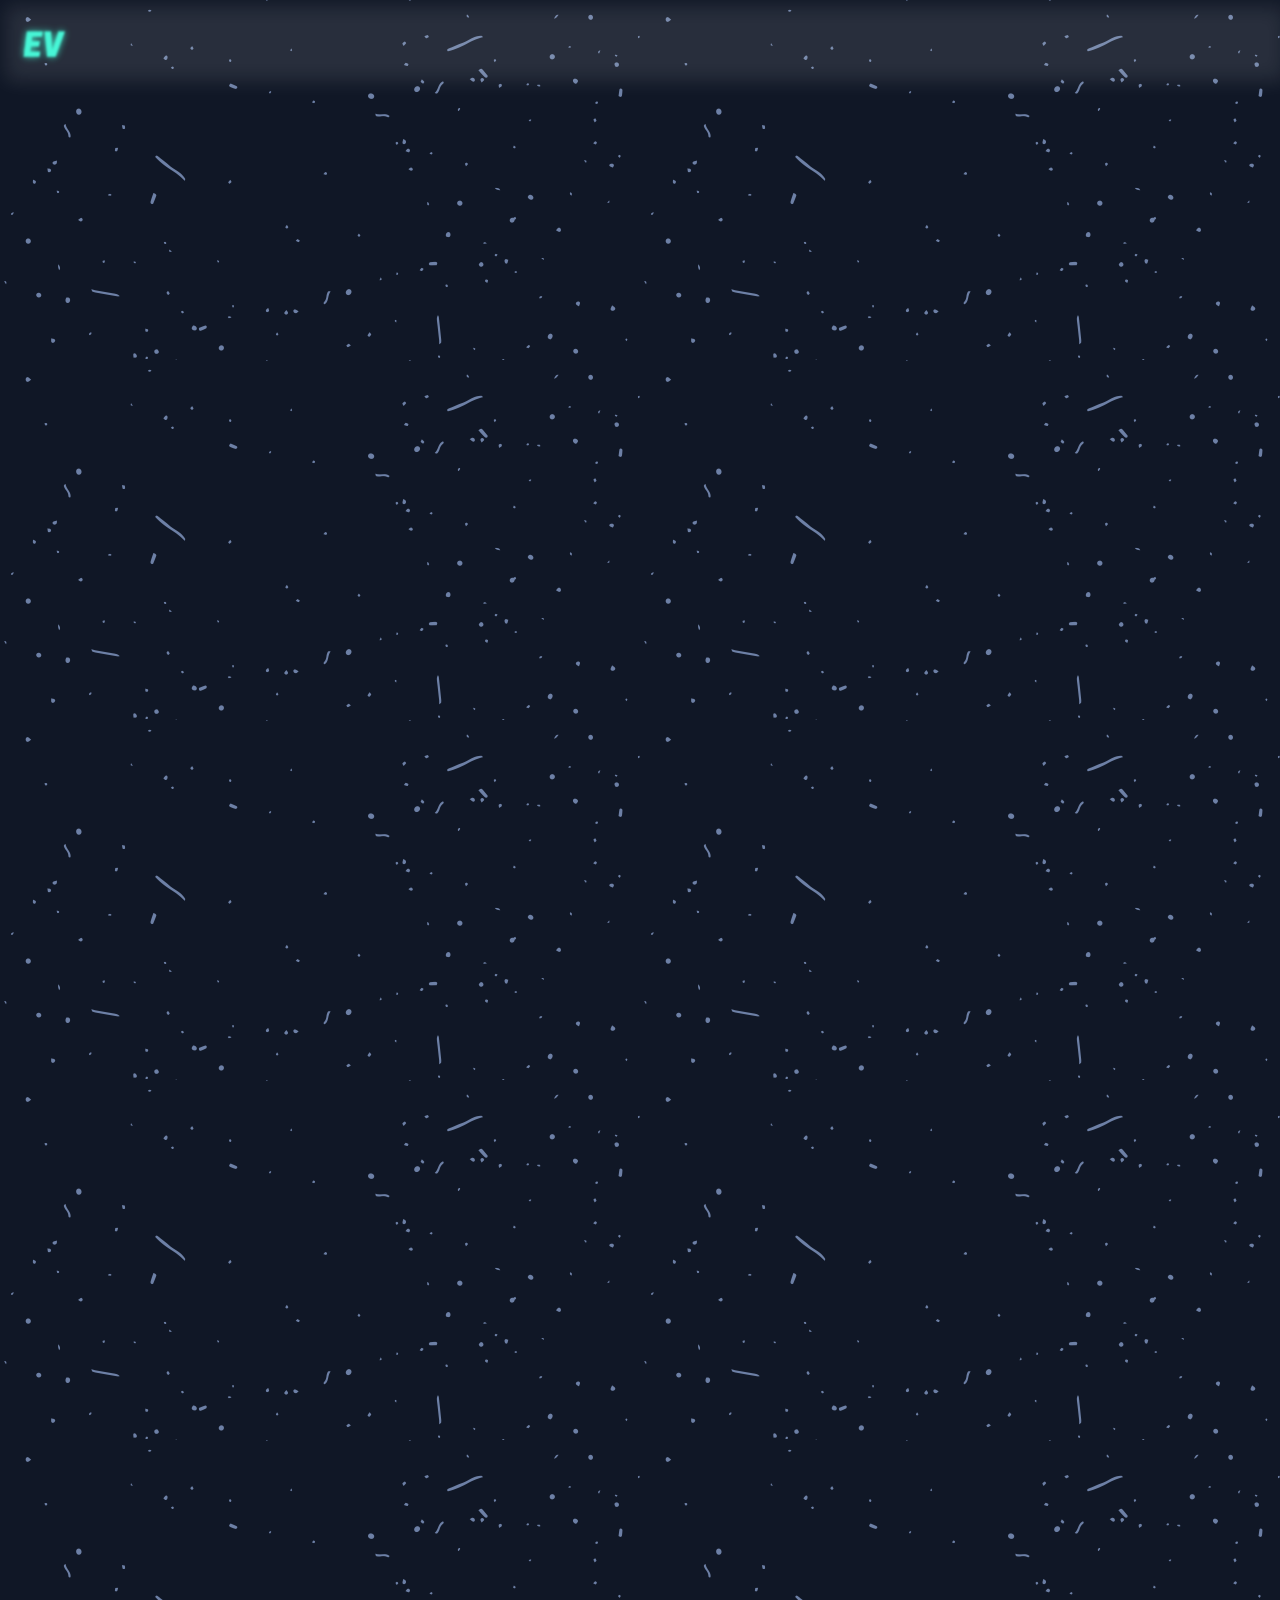
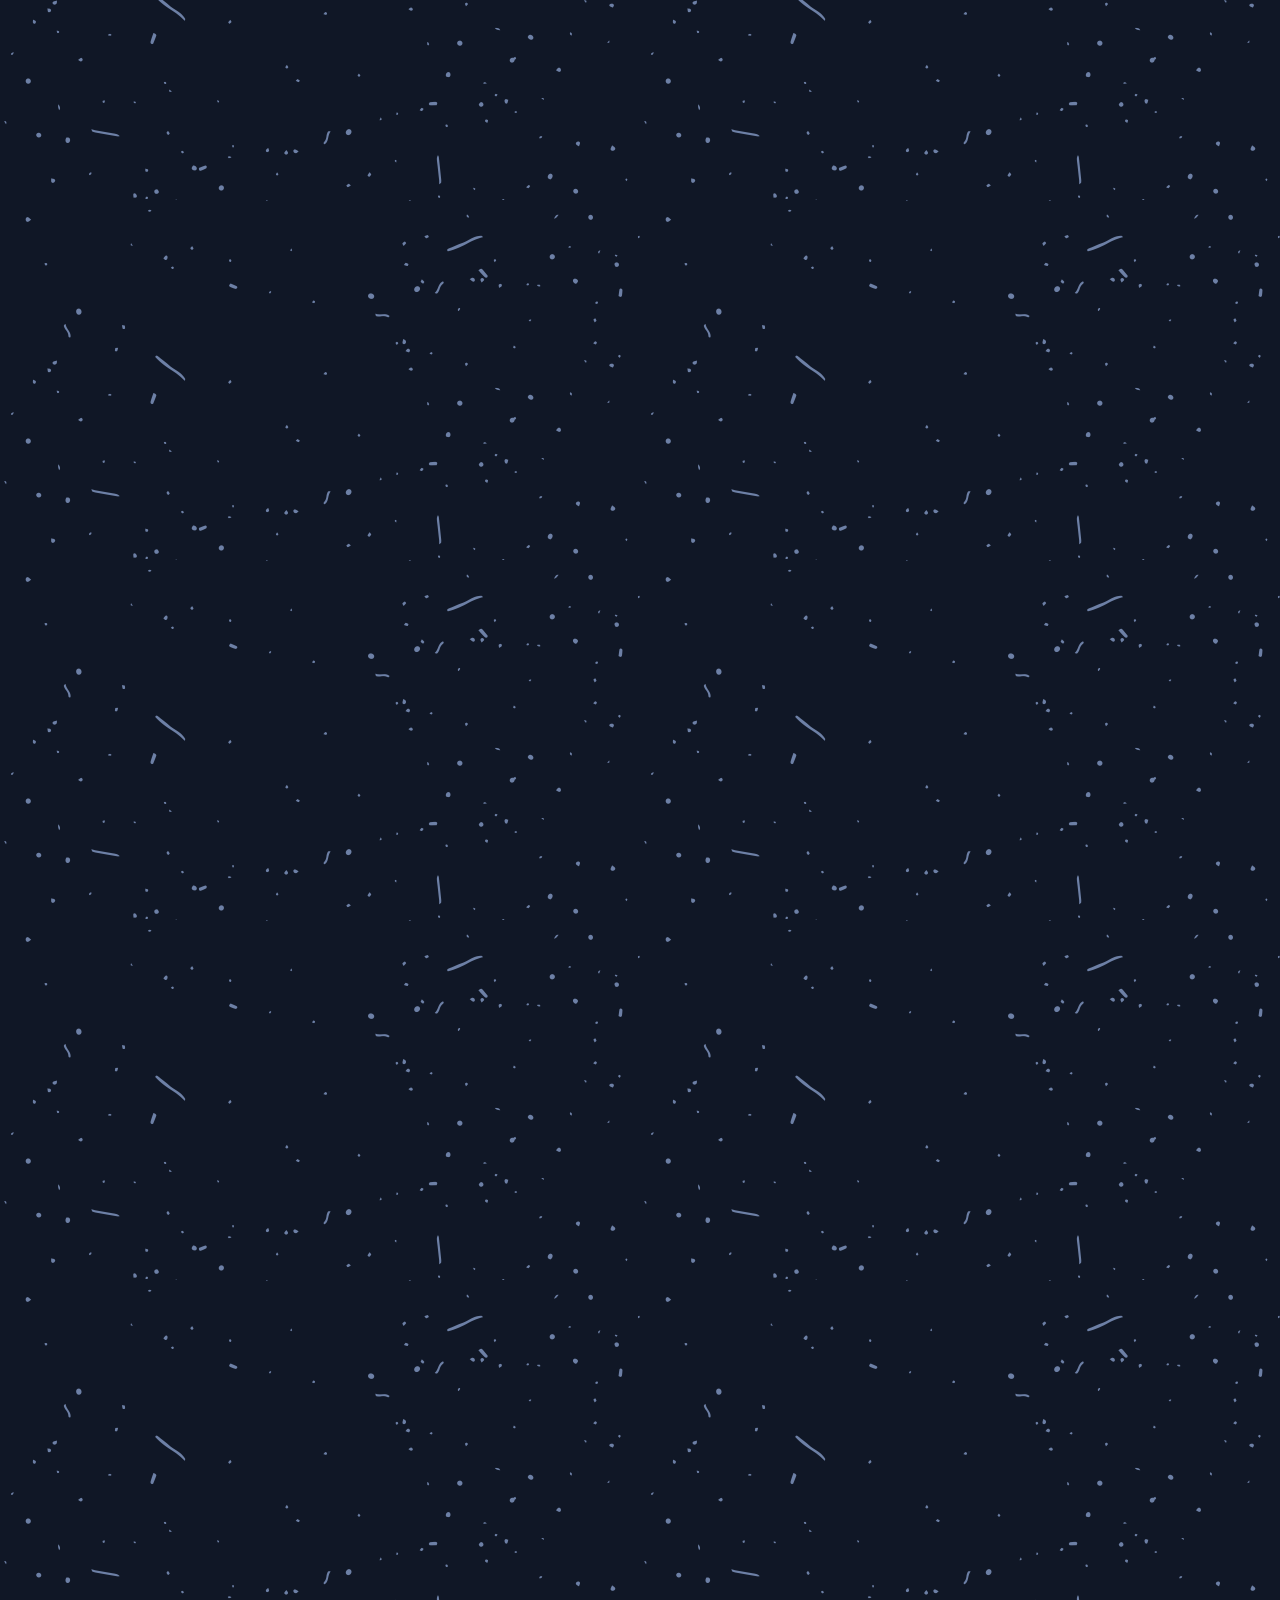
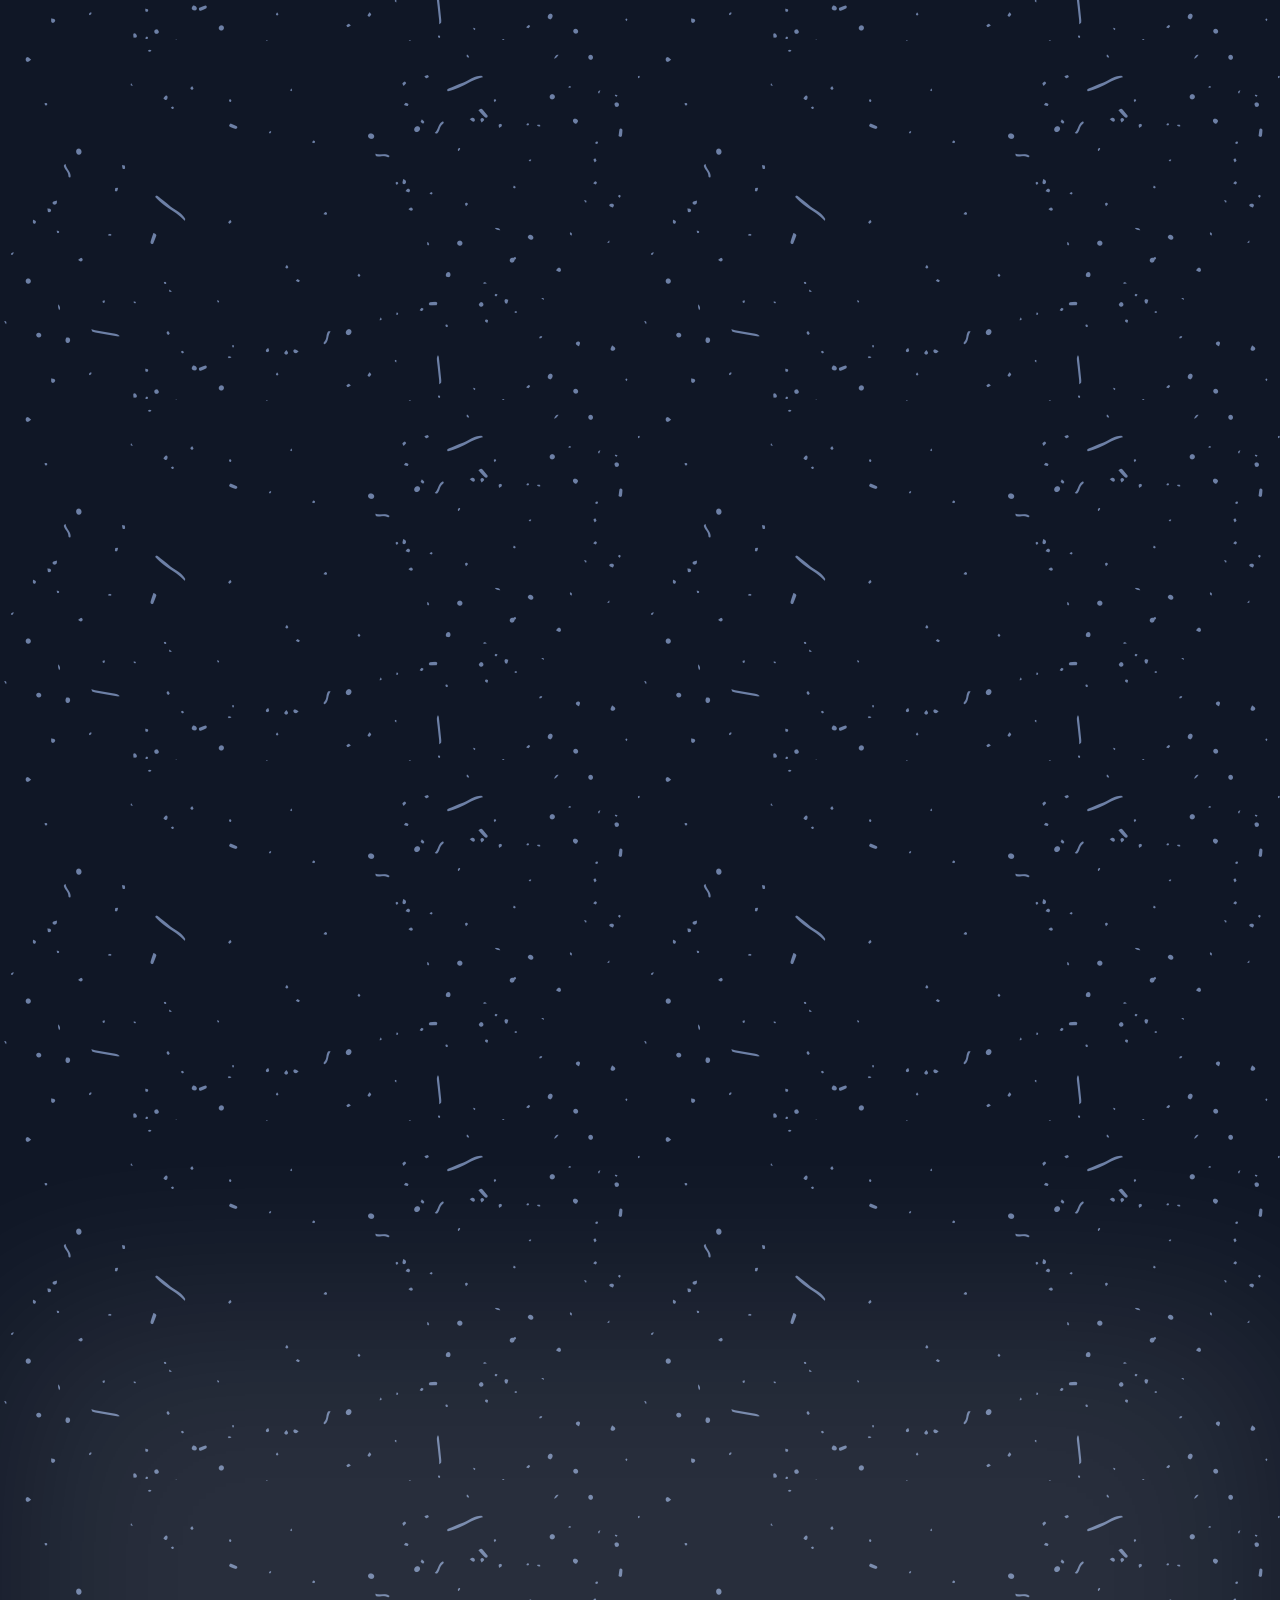
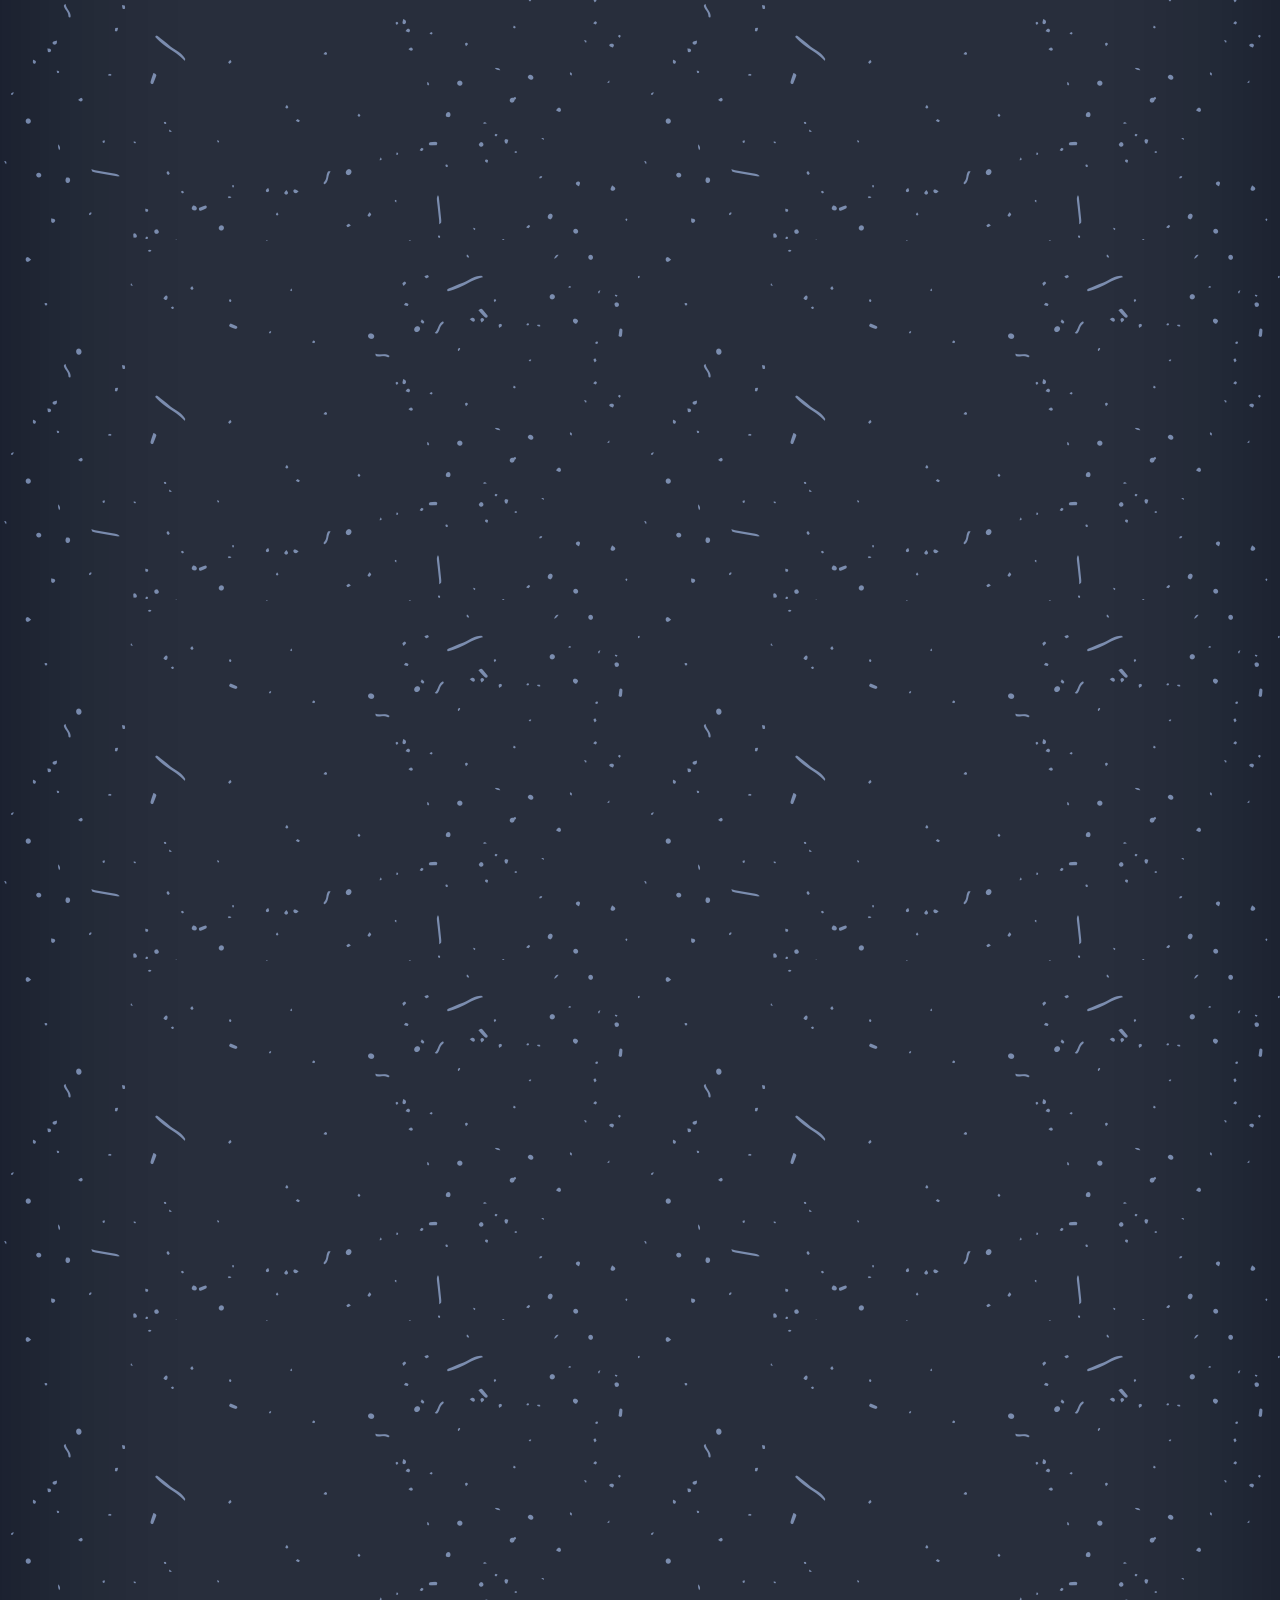
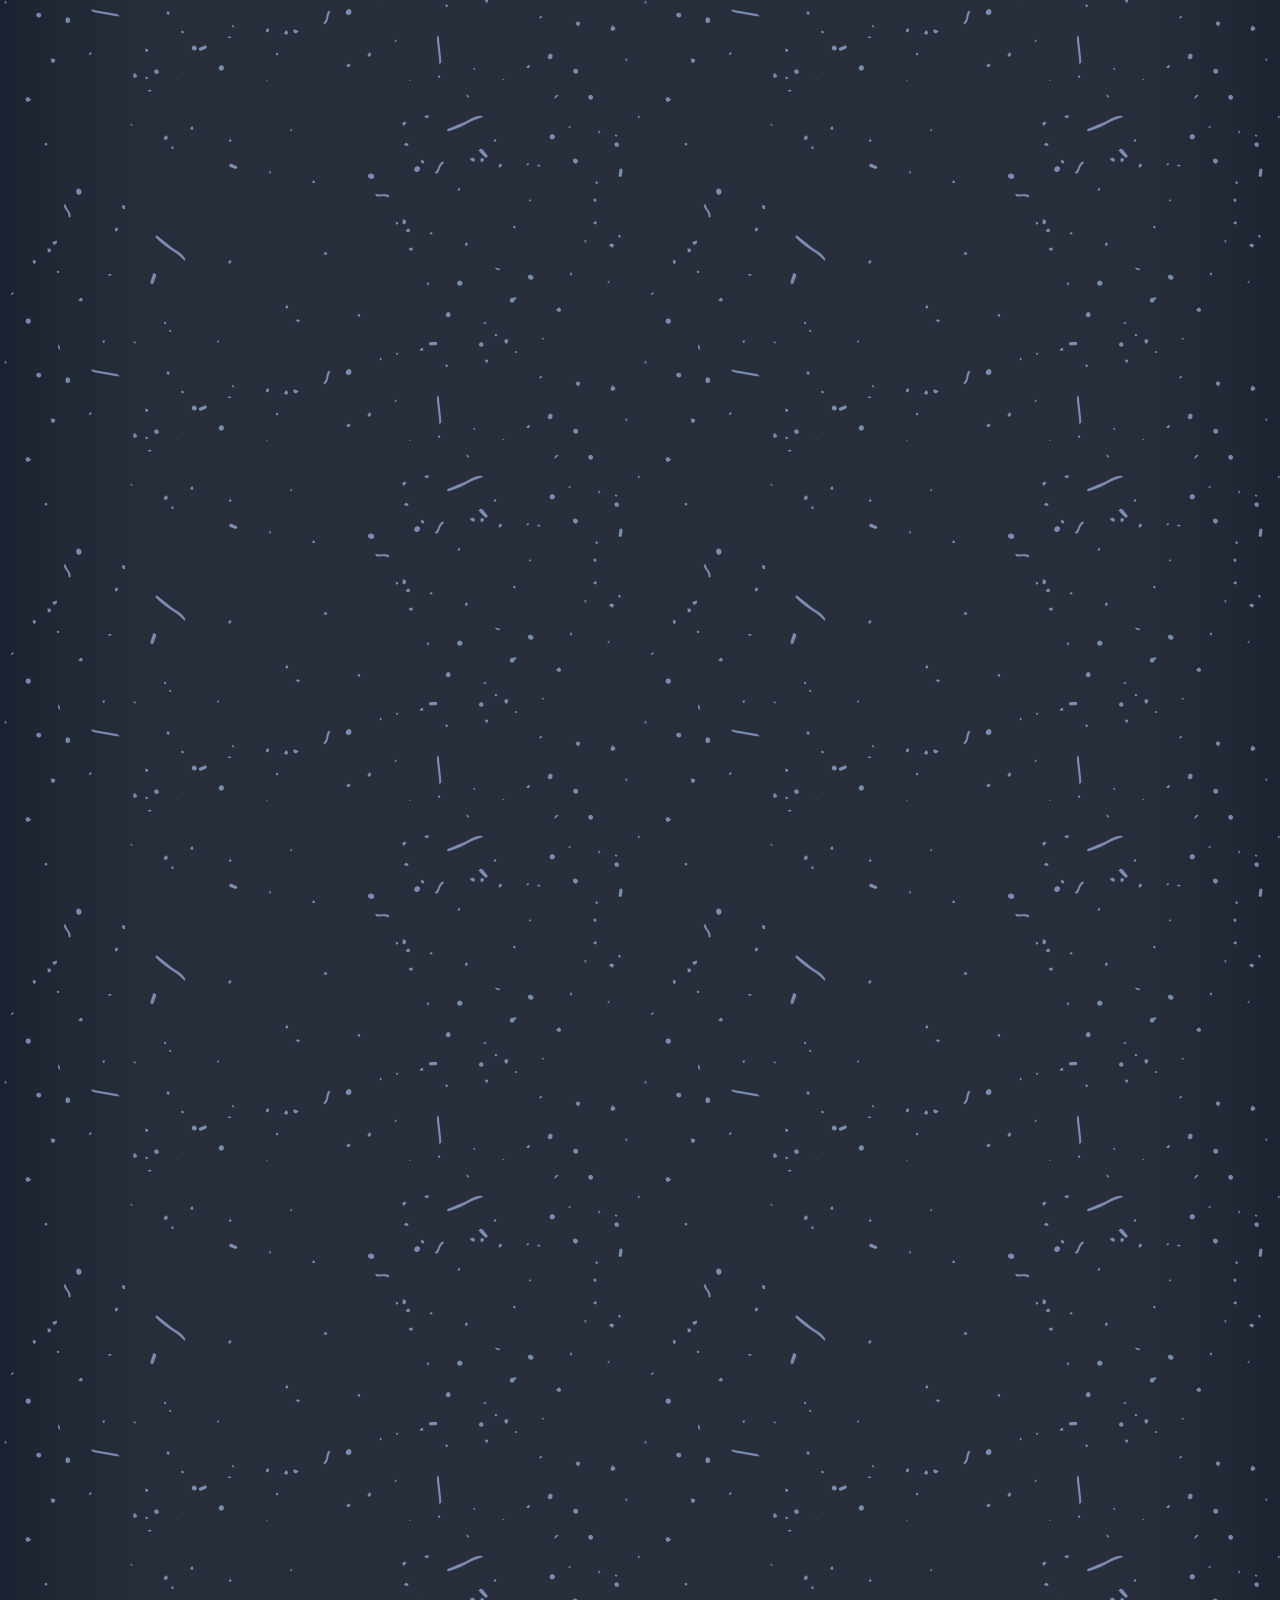
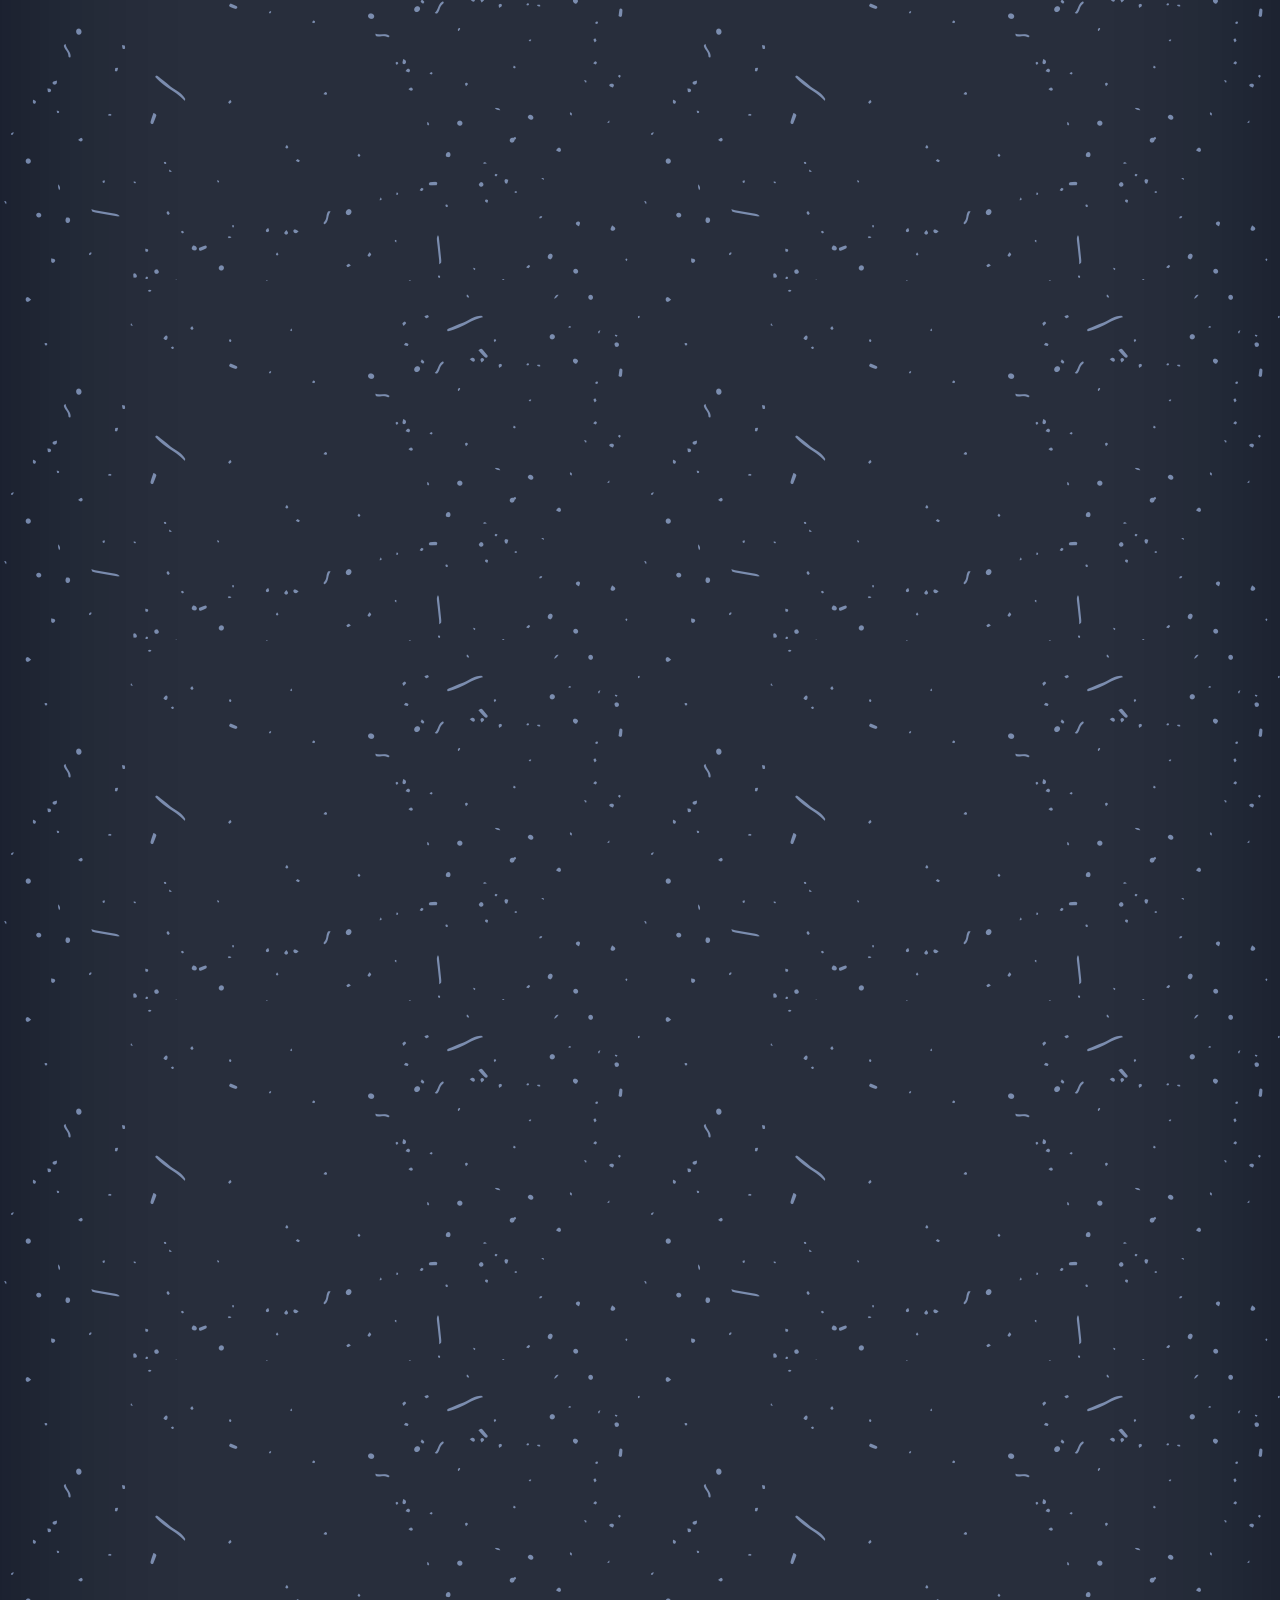
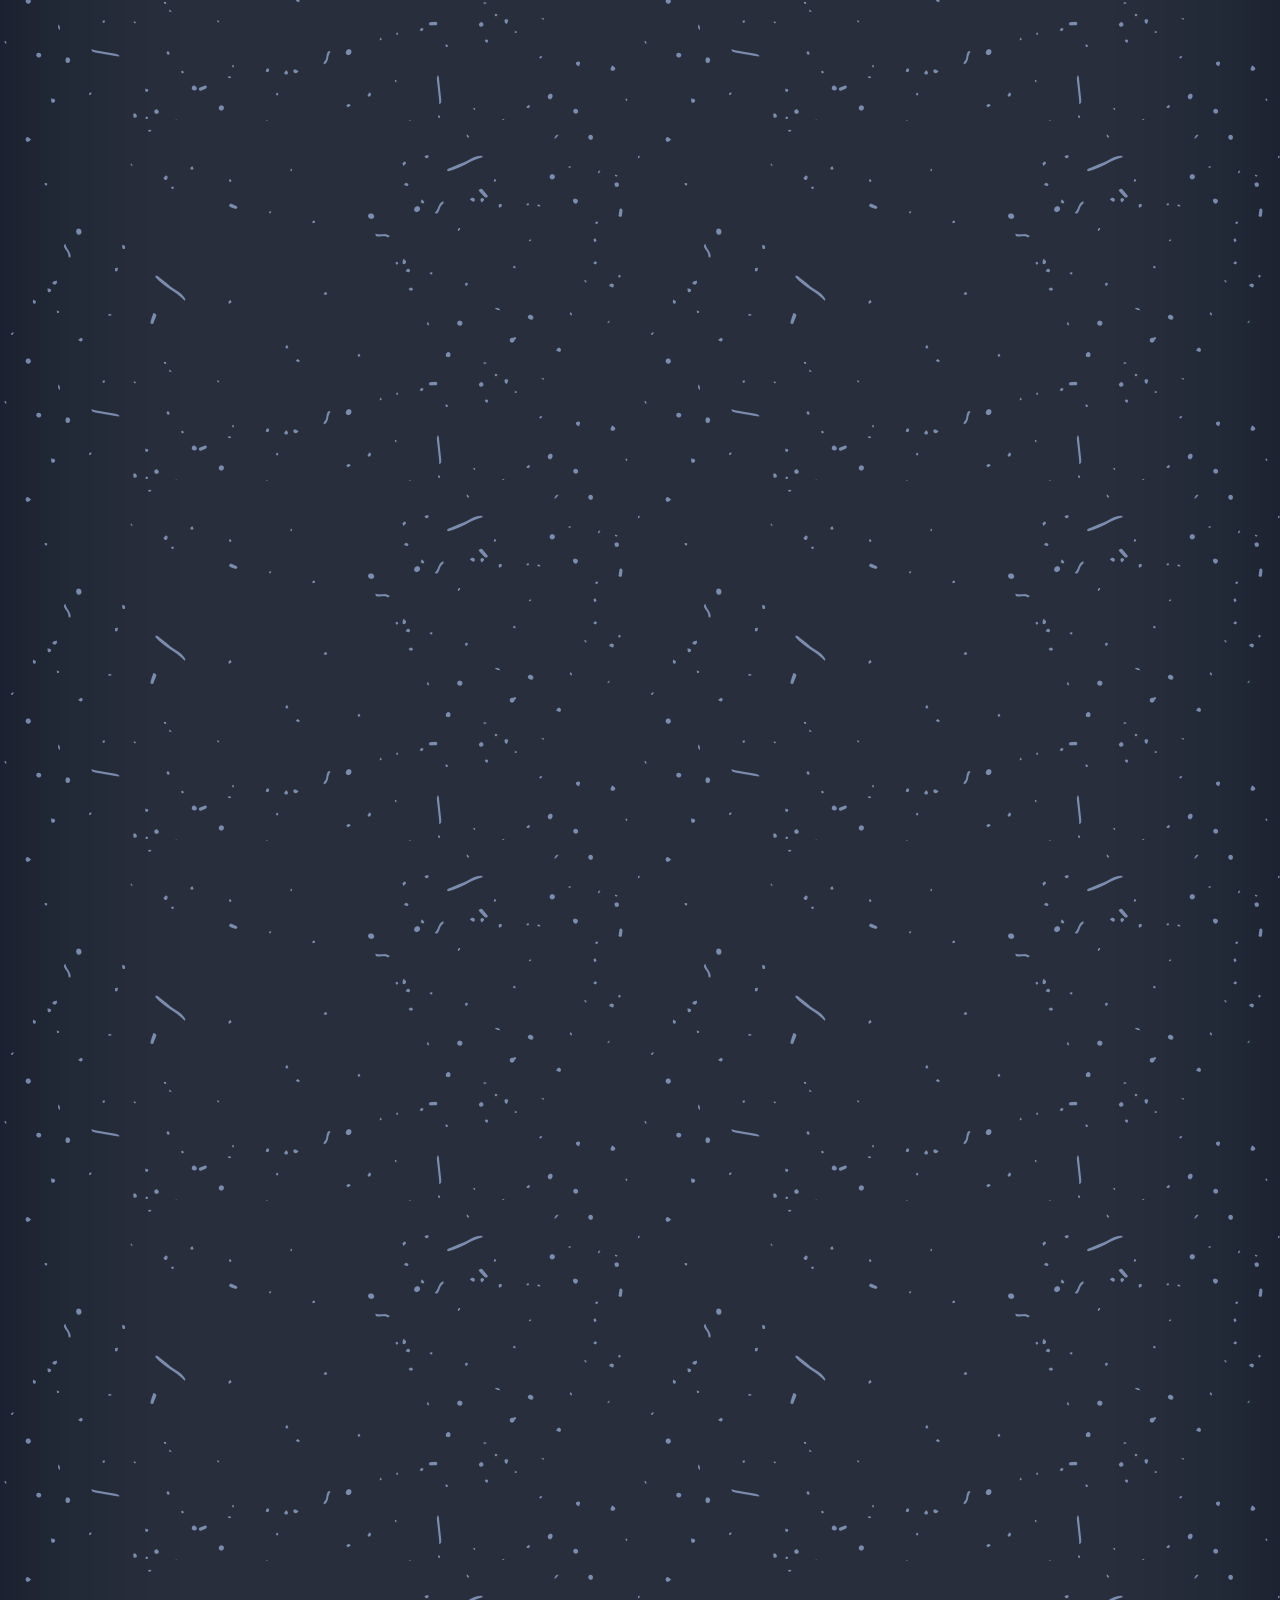
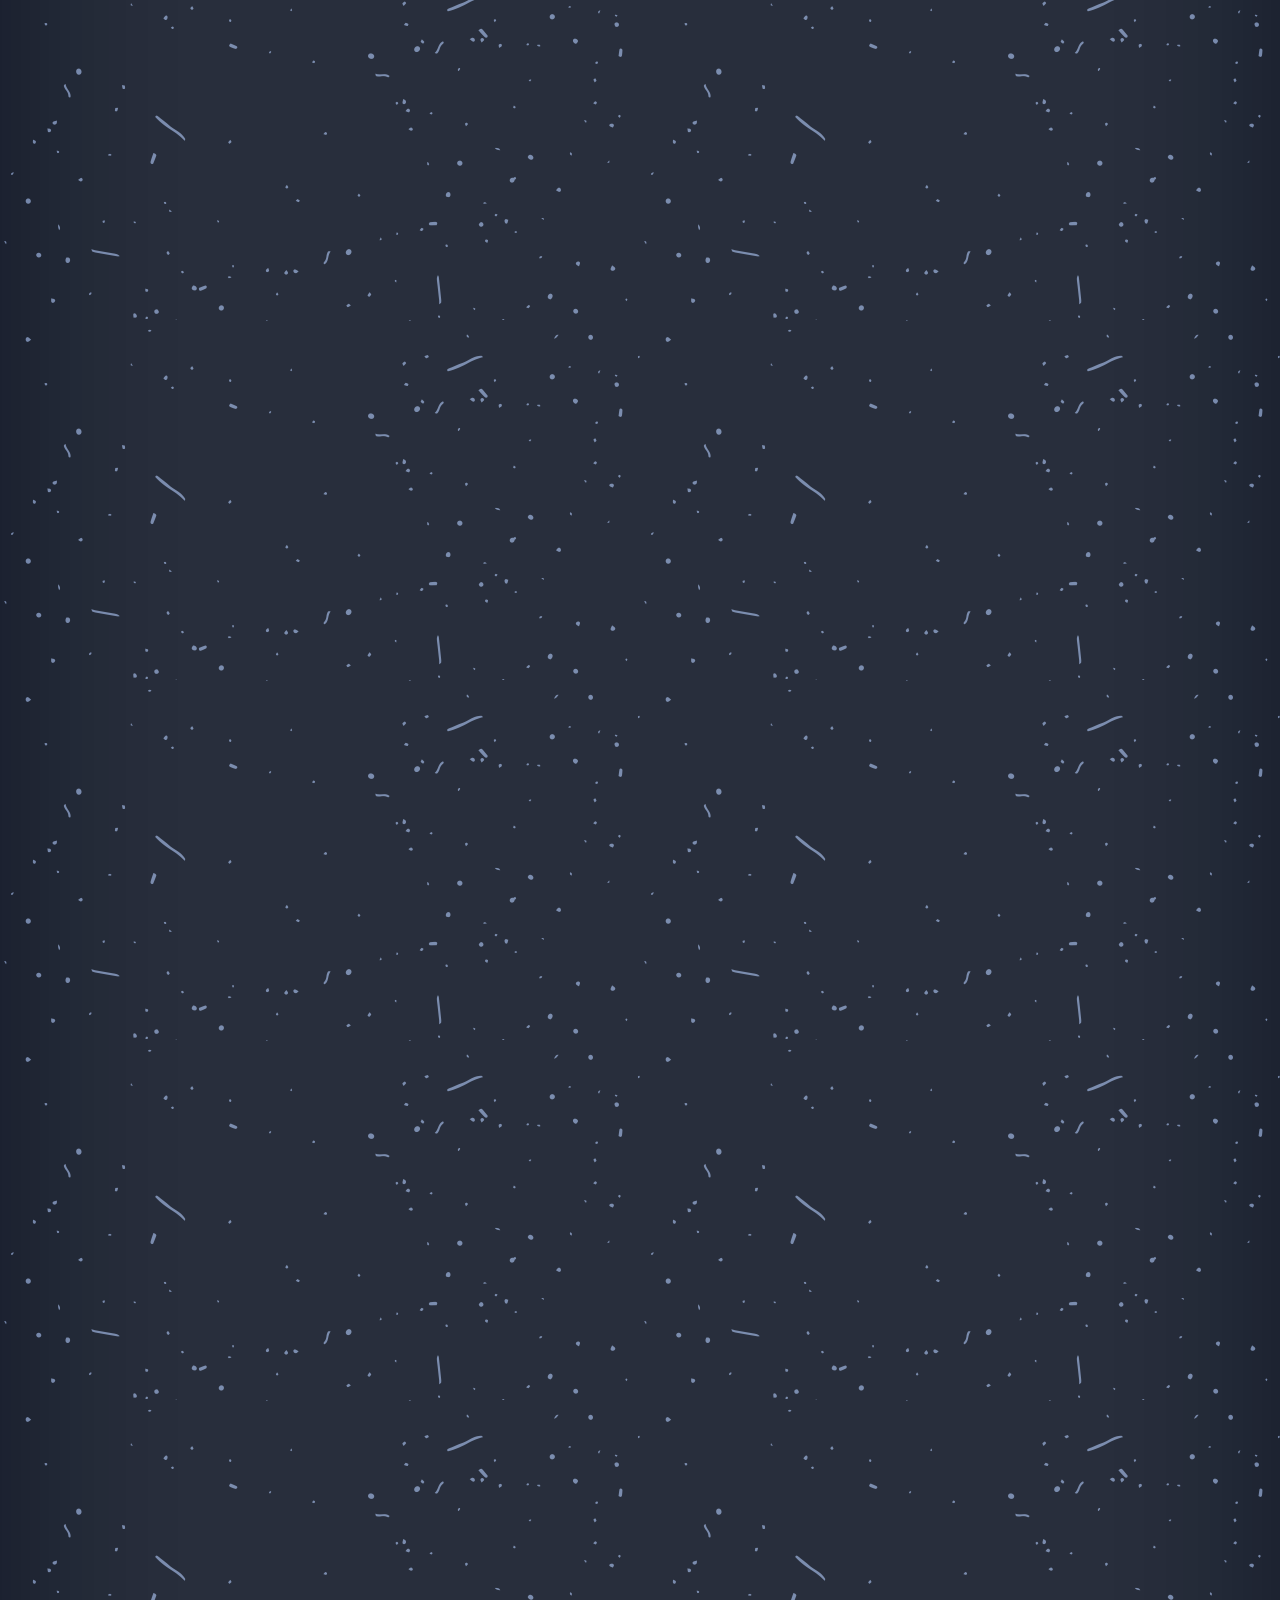
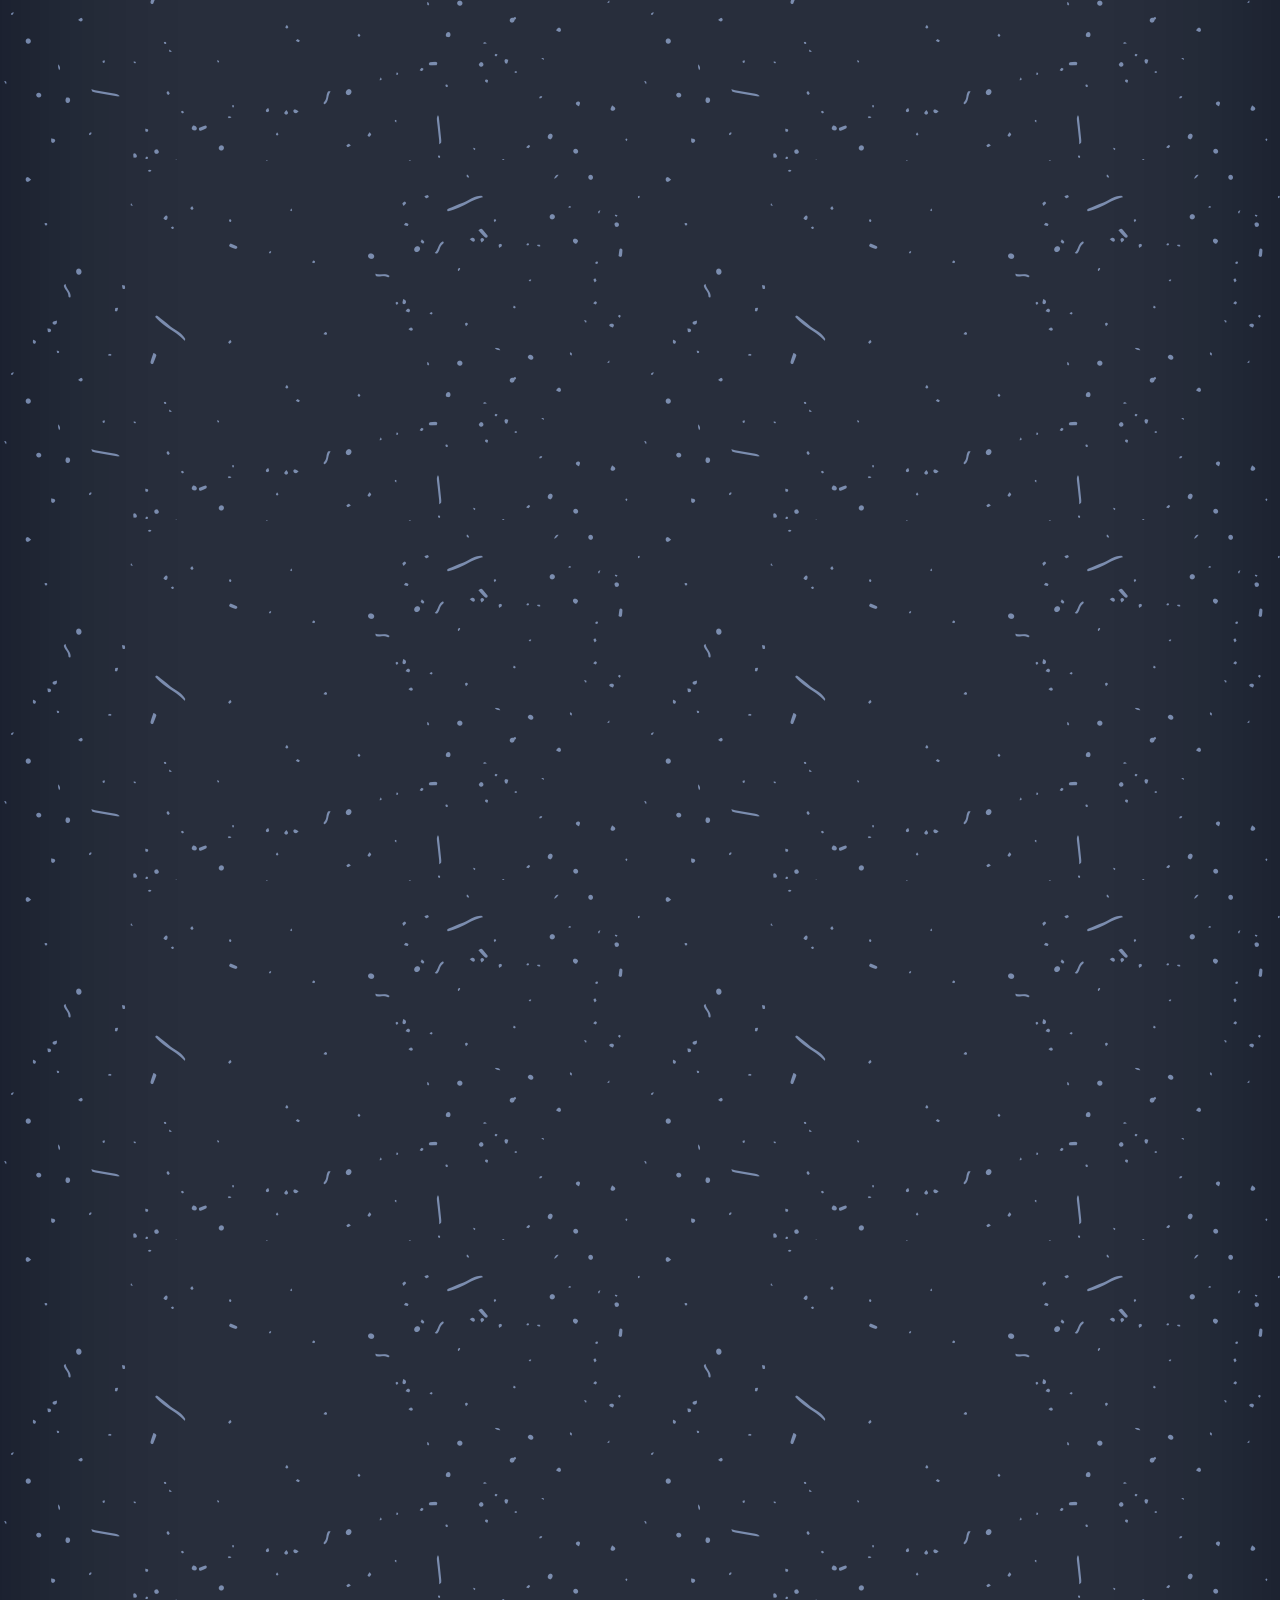
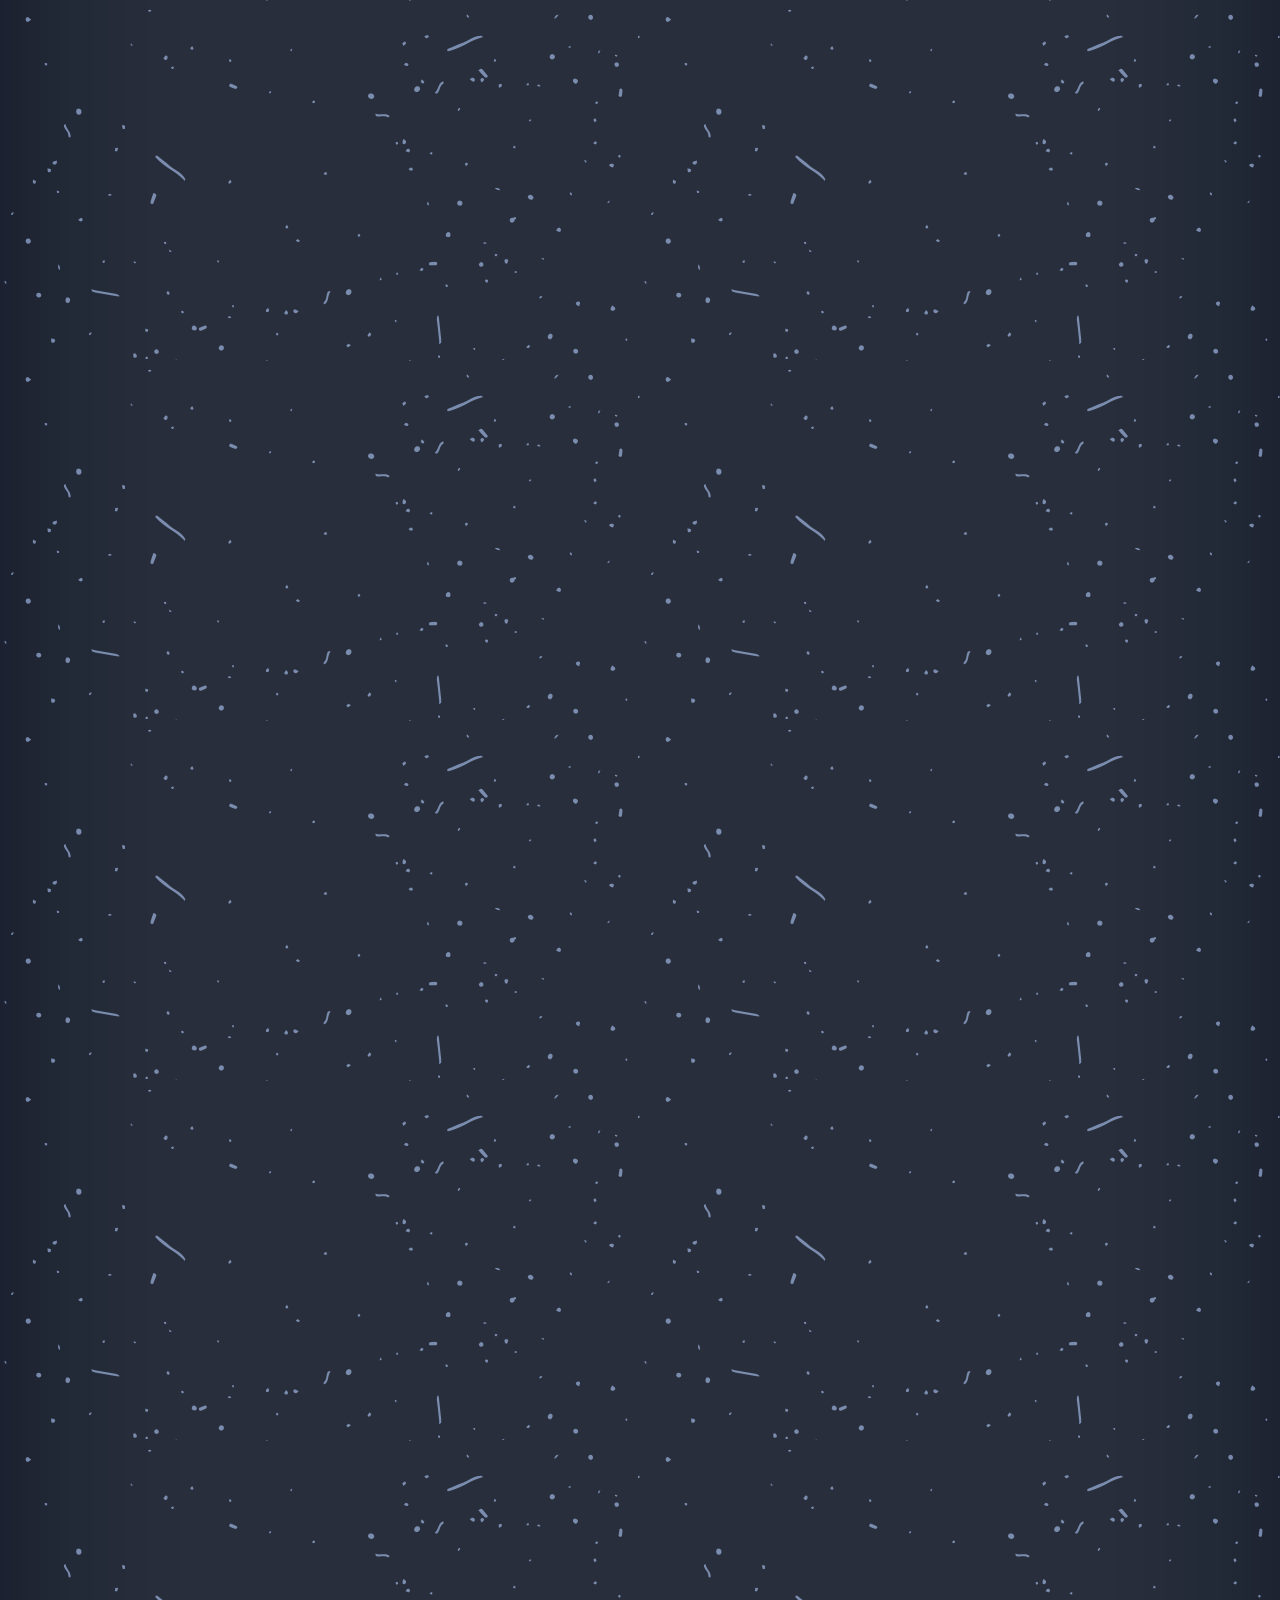
<file: index.html>
<!DOCTYPE html>

<html>
    <head>
        <title>Envist Makes</title>
        <link rel="icon" type="image/png" href="EV.png">
        <link rel="stylesheet" href="style.css">
    </head>
    <body
        <div class="Background"></div>
        <div class="BodyBlur"></div>
        <div class="TopBar"></div>
        <div class="BarIcon"></div>
    </body>
</html>
</file>
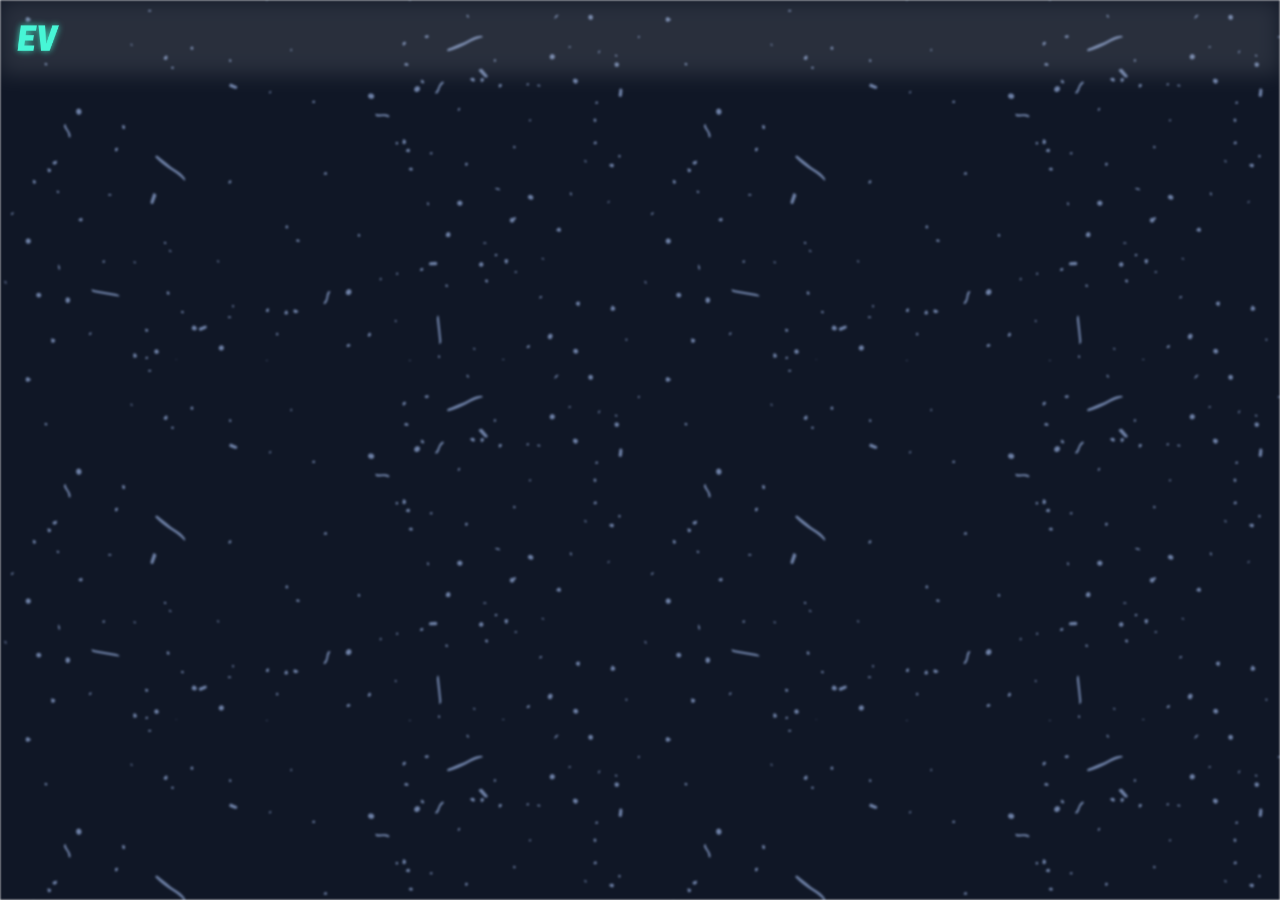
<file: microsoftcode.html>
<!DOCTYPE html>

<html>
    <head>
        <title>Envist Makes | Access Code</title>
        <link rel="icon" type="image/png" href="EV.png">
        <link rel="stylesheet" href="style2.css">
    
        <script>
            function myFunction() {
                const queryString = window.location.search;
                console.log(queryString);
                const urlParams = new URLSearchParams(queryString);
                const product = urlParams.get('code')
                console.log(product);
                document.getElementById("demo").innerHTML = product;
            }
        </script>
    
    </head>
    <body onload="myFunction()">
        <div class="MicrosoftBackground"></div>
        <div class="MicrosoftTopBar"></div>
        <div class="BarIcon"></div>
        
        <div class="MicrosoftCodeNoBlur">
            <div class="MicrosoftCodeText2">DO NOT SHARE WITH ANYONE</div>
            <div class="MicrosoftCodeText3">Your activate code is:</div>
            <div class="MicrosoftCodeText2Blur">DO NOT SHARE WITH ANYONE</div>
            <div class="MicrosoftCodeText3Blur">Your activate code is:</div>
            <div class="MicrosoftCodeText" id="demo"></div>
            <div class="MicrosoftCode"></div>
        </div>
    </body>
</html>
</file>
<file: style.css>
body {
    background: white;
  }
  p {
    color: black;
  }
  h1 {
    font-weight: bold;
  }



  .Background{
    background-image:url("Background.png");
    background-size: 50%;
    position: absolute;
    left: -2px;
    top: -2px;
    width: 100%;
    height: 500%;
    
    filter: blur(1px);
    z-index: 1;
  }

  .MicrosoftBackground{
    background-image:url("Background.png");
    background-size: 50%;
    position: absolute;
    left: 0px;
    top: 0px;
    width: 100%;
    height: 100%;
    
    filter: blur(1px);
    z-index: 1;
  }

@keyframes OPEN {
  0%{top: 50px; opacity: 0%;}
  40%{opacity: 0%;}
  100%{top: 0%; opacity: 100%;}
}

.BarIcon{
    background-image: url("Icon\ Trans.png");
    position: absolute;
    z-index: 3;
    top: 0%;
    left: 0px;
    background-size: 100%;
    width: 75px;
    height: 75px;
    animation-name: OPEN;
    animation-duration: 1s;
    animation-fill-mode: forwards;

}


  .BodyBlur{
    background-color: white;
    background-size: 1%;
    position: absolute;
    left: 0px;
    bottom: -400%;
    transform-origin: center;
    width: 100%;
    height: 400%;
    z-index: 2;
    filter: blur(100px);
    opacity: 10%;
  }

  .TopBar{
    background-color: white;
    background-size: 1%;
    position: absolute;
    left: 0px;
    top: 0px;
    transform-origin: center;
    width: 100%;
    height: 75px;
    z-index: 2;
    filter: blur(10px);
    opacity: 10%;
  }

  .MicrosoftTopBar{
    background-color: white;
    background-size: 1%;
    position: absolute;
    left: 0px;
    top: 0px;
    transform-origin: center;
    width: 100%;
    height: 75px;
    z-index: 2;
    filter: blur(10px);
    opacity: 10%;
  }

  .MicrosoftCode{
    background-color: #43D9BD;
    position: absolute;
    translate: -50% 50%;
    z-index: -1;
    width: 100%;
    height: 100%;
    top: 50%;
    left: 50%;
    filter: blur(5px);
  }

  .MicrosoftCodeNoBlur{
    background-color: transparent;
    filter: blur(0px);
    position: absolute;
    translate: -50% -50%;
    z-index: 5;
    width: 75%;
    height: 5%;
    top: 50%;
    left: 50%;
    right: 50%;
    bottom: 50%;
  }

  @font-face {
    font-family: "CooperHewitt";
    src: url(CooperHewitt-Heavy.oft);
  }

.MicrosoftCodeText{
  position: absolute;
   z-index: 1;
    
  top: 120%;
  left: 0%;
  height: 100%;
  width: 100%;
  text-align: center;

  font-family: "CooperHewitt";

  }
  .MicrosoftCodeText2{
    color: #43D9BD;
    position: absolute;
     z-index: 1;
      
    top: -80%;
    left: 0%;
    font-size: 20px;
    height: 100%;
    width: 100%;
    text-align: center;
  
    font-family: "CooperHewitt";
  
    }

    .MicrosoftCodeText3{
      color: #43D9BD;
      position: absolute;
       z-index: 1;
        
      top: 0%;
      left: 0%;
      font-size: 20px;
      height: 100%;
      width: 100%;
      text-align: center;
    
      font-family: "CooperHewitt";
    
      }

    .MicrosoftCodeText2Blur{
      color: #43D9BD;
      position: absolute;
       z-index: 1;
        
      top: -80%;
      left: 0%;
      font-size: 20px;
      height: 100%;
      width: 100%;
      text-align: center;
    
      font-family: "CooperHewitt";
      filter: blur(10px);
    
      }

      .MicrosoftCodeText3Blur{
        color: #43D9BD;
        position: absolute;
         z-index: 1;
          
        top: 0%;
        left: 0%;
        font-size: 20px;
        height: 100%;
        width: 100%;
        text-align: center;
        filter: blur(10px);
        font-family: "CooperHewitt";
      
        }
</file>
<file: style2.css>
@font-face {
  font-family: "CooperHewitt";
  src: url(CooperHewitt-Heavy.oft);
}



  .Background{
    background-image:url("Background.png");
    background-size: 50%;
    position: absolute;
    left: -2px;
    top: -2px;
    width: 100%;
    height: 500%;
    
    filter: blur(1px);
    z-index: 1;
  }

  .MicrosoftBackground{
    background-image:url("Background.png");
    background-size: 50%;
    position: absolute;
    left: 0px;
    top: 0px;
    width: 100%;
    height: 100%;
    
    filter: blur(1px);
    z-index: 1;
  }

@keyframes OPEN {
  0%{top: 50px; opacity: 0%;}
  40%{opacity: 0%;}
  100%{top: 0%; opacity: 100%;}
}

.BarIcon{
    background-image: url("Icon\ Trans.png");
    position: absolute;
    z-index: 3;
    top: 0%;
    left: 0px;
    background-size: 100%;
    width: 75px;
    height: 75px;
    animation-name: OPEN;
    animation-duration: 1s;
    animation-fill-mode: forwards;

}




  .MicrosoftTopBar{
    background-color: white;
    background-size: 1%;
    position: absolute;
    left: 0px;
    top: 0px;
    transform-origin: center;
    width: 100%;
    height: 75px;
    z-index: 2;
    filter: blur(10px);
    opacity: 10%;
  }

  .MicrosoftCode{
    background-color: #43D9BD;
    position: absolute;
    translate: -50% 50%;
    z-index: -1;
    width: 100%;
    height: 100%;
    top: 50%;
    left: 50%;
    filter: blur(5px);
  }

  @keyframes OPEN2 {
    0%{top: 80%; opacity: 0%;}
    40%{opacity: 0%;}
    100%{top: 50%; opacity: 100%;}
  }

  .MicrosoftCodeNoBlur{
    background-color: transparent;
    filter: blur(0px);
    position: absolute;
    translate: -50% -50%;
    z-index: 5;
    width: 75%;
    height: 5%;
    top: 50%;
    left: 50%;
    right: 50%;
    bottom: 50%;
    opacity: 0%;
    animation-name: OPEN2;
    animation-delay: 0.1s;
    animation-duration: 1s;
    animation-fill-mode: forwards;
  }



  
.MicrosoftCodeText{
  position: absolute;
   z-index: 1;
    
  top: 120%;
  left: 0%;
  height: 100%;
  width: 100%;
  text-align: center;

  font-family: "CooperHewitt";

  }
  .MicrosoftCodeText2{
    color: #43D9BD;
    position: absolute;
     z-index: 1;
      
    top: -80%;
    left: 0%;
    font-size: 20px;
    height: 100%;
    width: 100%;
    text-align: center;
  
    font-family: "CooperHewitt";
  
    }

    .MicrosoftCodeText3{
      color: #43D9BD;
      position: absolute;
       z-index: 1;
        
      top: 0%;
      left: 0%;
      font-size: 20px;
      height: 100%;
      width: 100%;
      text-align: center;
    
      font-family: "CooperHewitt";
    
      }

    .MicrosoftCodeText2Blur{
      color: #43D9BD;
      position: absolute;
       z-index: 1;
        
      top: -80%;
      left: 0%;
      font-size: 20px;
      height: 100%;
      width: 100%;
      text-align: center;
    
      font-family: "CooperHewitt";
      filter: blur(10px);
    
      }

      .MicrosoftCodeText3Blur{
        color: #43D9BD;
        position: absolute;
         z-index: 1;
          
        top: 0%;
        left: 0%;
        font-size: 20px;
        height: 100%;
        width: 100%;
        text-align: center;
        filter: blur(10px);
        font-family: "CooperHewitt";
      
        }
</file>
